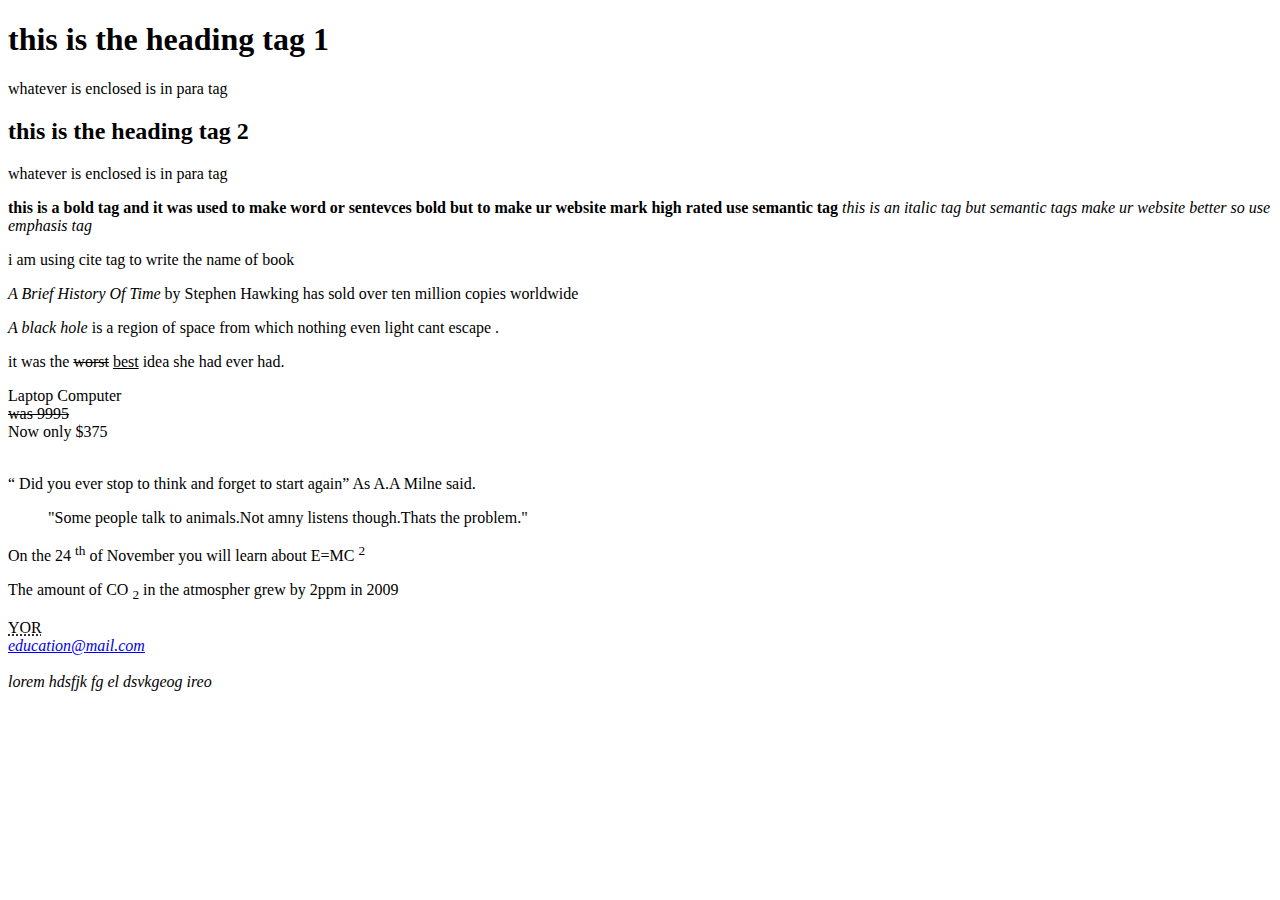
<file: chp1-2.html/index.html>
<!DOCTYPE html>
<html lang="en">
<head>
    <meta charset="UTF-8">
    <meta name="viewport" content="width=device-width, initial-scale=1.0">
    <title>Chp1-2-tags</title>
</head>
<body>
    <h1>this is the heading tag 1</h1>
    <p>whatever is enclosed is in para tag</p>
    <h2>this is the heading tag 2</h2>
    <p>whatever is enclosed is in para tag</p>
    <b>this is a bold tag and it was used to make word or sentevces bold</b>
    <strong>but to make ur website mark high rated use semantic tag</strong>
    <i>this is an italic tag</i>
    <em>but semantic tags make ur website better so use emphasis tag</em>
<br>
<p>i am using cite tag to write the name of book</p> 
<p><cite>A Brief History Of Time </cite> by Stephen Hawking has sold over ten million copies worldwide</p>
<p><dfn>A black hole</dfn> is a region of space from which nothing even light cant escape .
<p>it was the <del>worst</del> <ins>best</ins> idea she had ever had. <br>

<p>Laptop Computer <br>
    <del>was 9995</del> <br> Now only $375 </p>
    <br>
    <q> Did you ever stop to think and forget to start again</q>
    As A.A Milne said. <blockquote>"Some people talk to animals.Not amny listens though.Thats the problem." </blockquote> 
<p>On the 24 <sup>th</sup> of November you will learn about E=MC <sup>2</sup></p> 
<p>The amount of CO <sub>2</sub> in the atmospher grew by 2ppm in 2009 </p>
 <abbr title="year of research-">YOR</abbr>
 <address>
    <a href="education@email.com">education@mail.com</a> <br> 
    <br> lorem hdsfjk fg el dsvkgeog ireo
 </address>


</p>
</body>
</html>
</file>
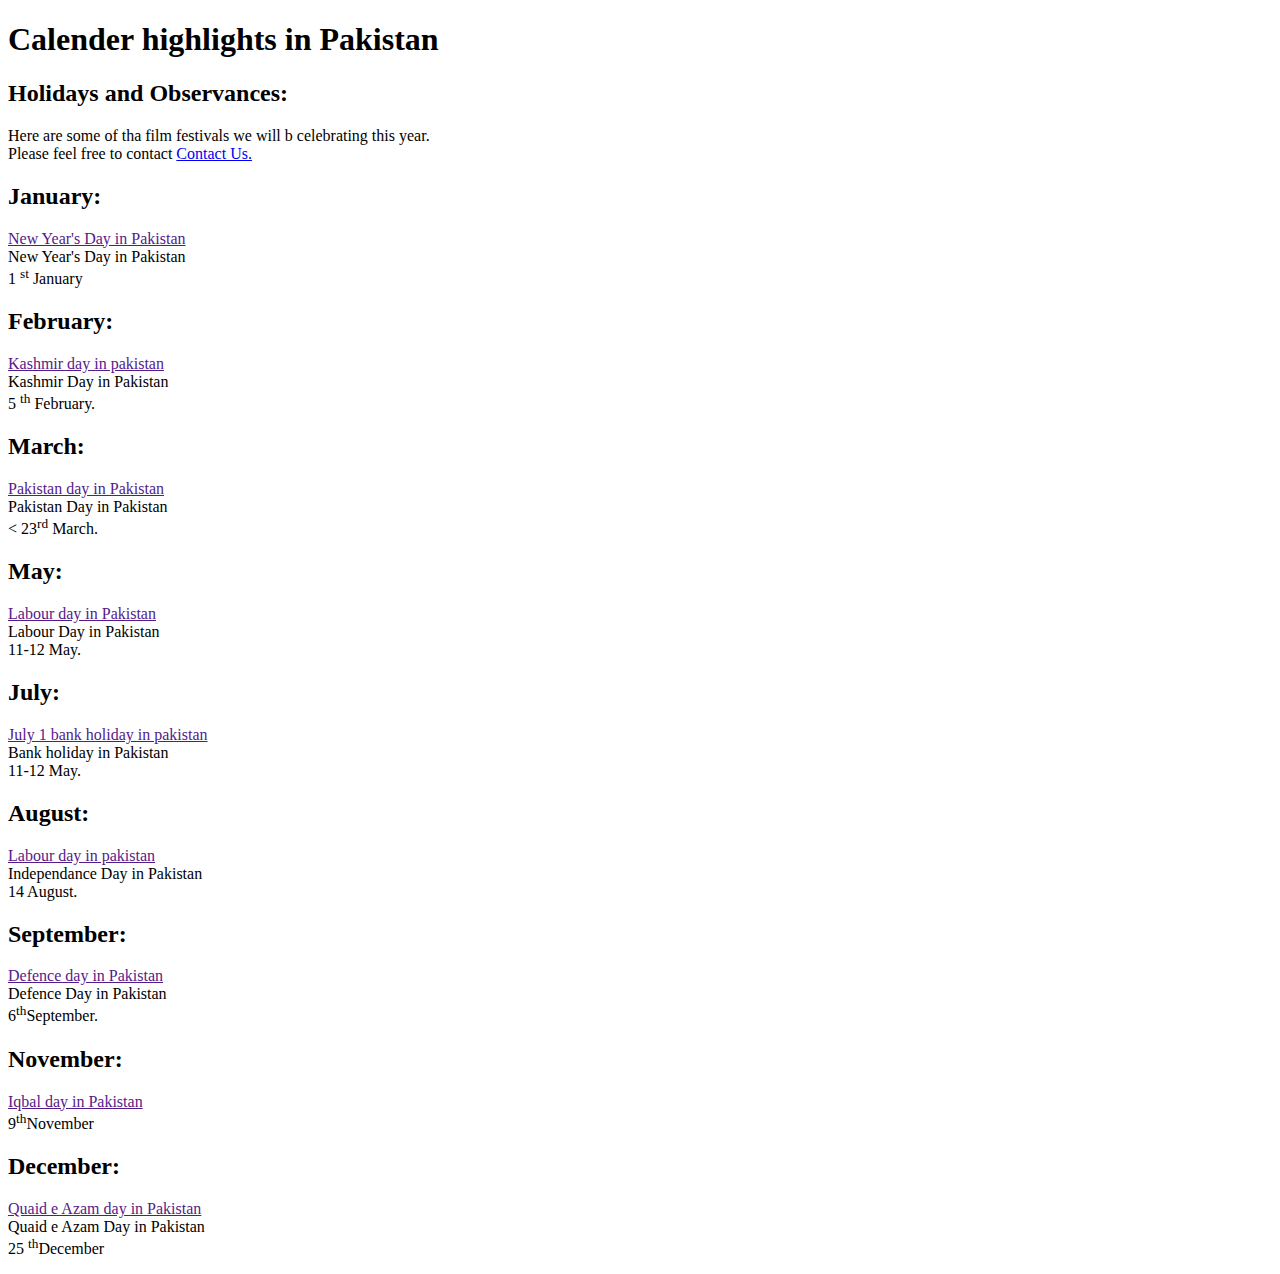
<file: chp4/index.html>
<!DOCTYPE html>
<html lang="en">
<head>
    <meta charset="UTF-8">
    <meta name="viewport" content="width=device-width, initial-scale=1.0">
    <title>Piaic - html -css - assignments</title>
</head>
<body>
    <h1>Calender highlights in Pakistan</h1>
    <h2>Holidays and Observances:</h2>
   <p> Here are some of tha film festivals we will b celebrating this year. <br>Please feel free to contact <a href="/contactus.html">Contact Us.</a> </p>
    <h2>January:</h2>
    <p><a href="">New Year's Day in Pakistan</a><br>
    New Year's Day in Pakistan <br>
    1 <sup>st</sup> January</p>
     
    <h2>February:</h2>
    <p><a href="">Kashmir day in pakistan</a><br>
    Kashmir Day in Pakistan <br>
    5 <sup>th</sup> February.</p>

    <h2>March:</h2>
    <p><a href="">Pakistan day in Pakistan</a> <br>
    Pakistan Day in Pakistan <br> <
    23<sup>rd</sup> March.</p>

    <h2>May:</h2>
    <p><a href="">Labour day in Pakistan</a><br>
    Labour Day in Pakistan <br>
    11-12 May.</p>

    <h2>July:</h2>
    <p><a href="">July 1 bank holiday in pakistan</a> <br>
    Bank holiday in Pakistan <br>
    11-12 May.</p>

    <h2>August:</h2>
    <p><a href="">Labour day in pakistan</a> <br>
    Independance  Day in Pakistan <br>
    14 August.</p>

    <h2>September:</h2>
    <p><a href="">Defence day in Pakistan</a> <br>
    Defence Day in Pakistan <br>
    6<sup>th</sup>September.</p>

    <h2>November:</h2>
    <p><a href="">Iqbal day in Pakistan</a> <br>
    9<sup>th</sup>November <br></p>

    <h2>December:</h2>
    <p><a href=""> Quaid e Azam day in Pakistan</a> <br>
    Quaid e Azam Day in Pakistan <br>
    25 <sup>th</sup>December</p>




  
</body>
</html>
</file>
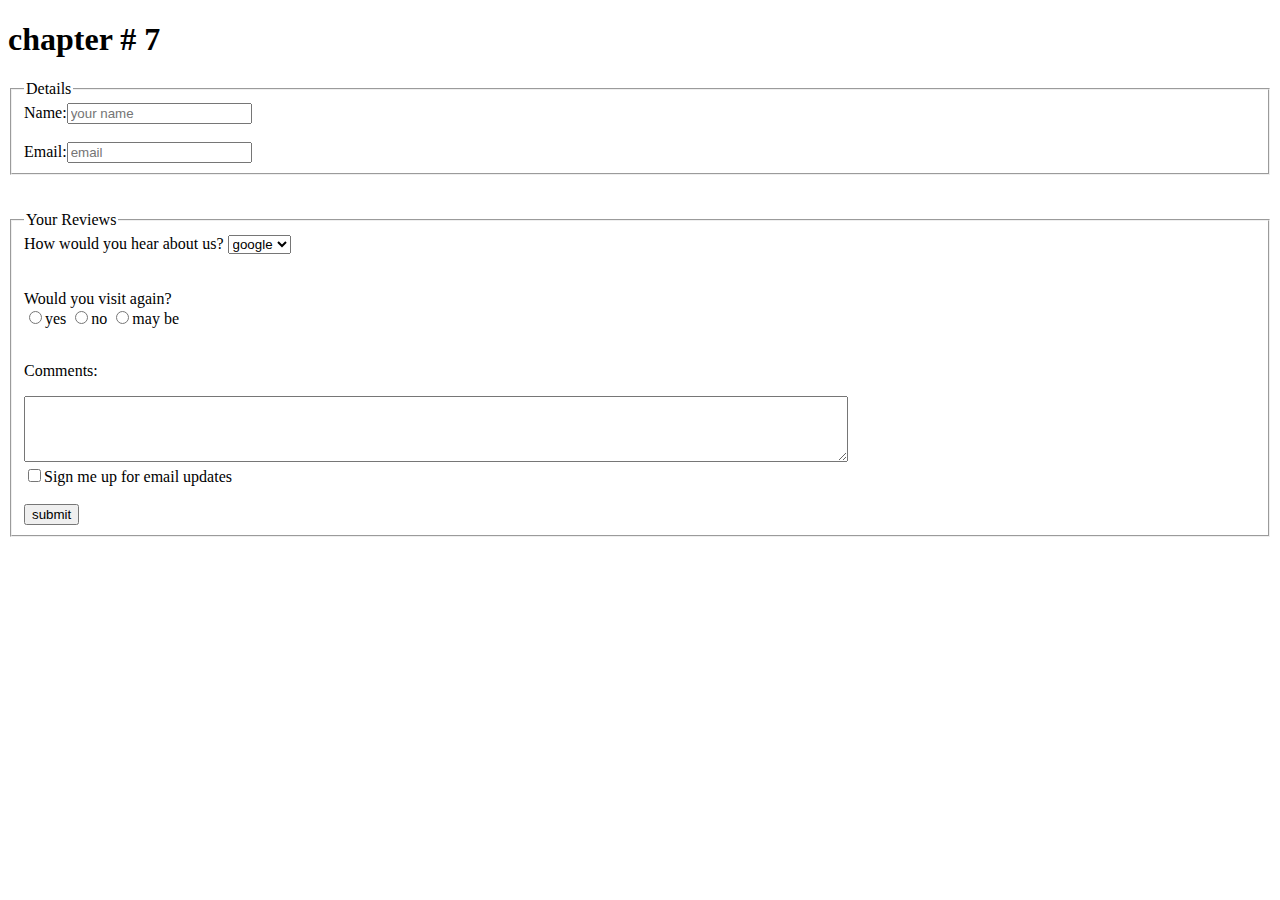
<file: CHP7/index.html>
<!DOCTYPE html>
<html lang="en">
<head>
    <meta charset="UTF-8">
    <meta name="viewport" content="width=device-width, initial-scale=1.0">
    <title>Form</title>
</head>
<body>
    <h1>chapter # 7</h1>
    <fieldset>
        <legend>Details</legend>
        <label for="name">Name:</label><input type="text" placeholder="your name"> <br> <br>
        <label for="email">Email:</label><input type="text" placeholder="email"> <br>
    </fieldset>
    <br><br>
    <fieldset>
        <legend>Your Reviews</legend>
        <label >How would you hear about us?</label> <select name="hear"  >
            <option value="google">google</option>
        </select>
        <br><br><br>
        Would you visit again? <br>
        <input type="radio"  id="yes"><label for="">yes</label>
        <input type="radio"  id="no"><label for="">no</label>
        <input type="radio"  id="may be"><label for="">may be</label><br><br>
        <p>Comments:</p>
        <textarea rows="4" cols="100" ></textarea>
        <br>
        <input type="checkbox"><label for="checkbox">Sign me up for email updates</label><br>
        <BR>
        <input type="button" value="submit">

    </fieldset>
</body>

</html>
</file>
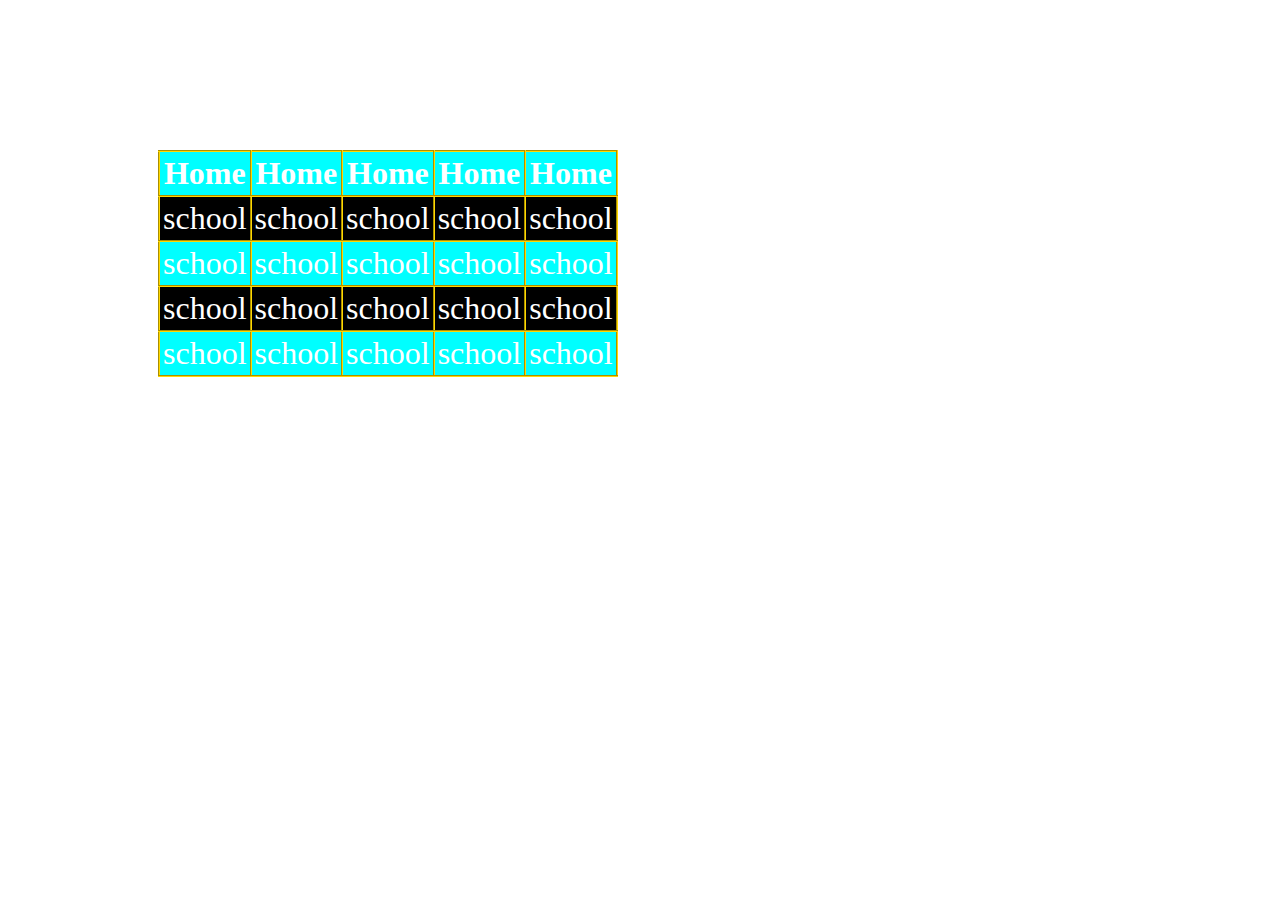
<file: time table/index.html>
<!DOCTYPE html>
<html lang="en">
<head>
    <meta charset="UTF-8">
    <meta name="viewport" content="width=device-width, initial-scale=1.0">
    <title>time table with css</title>
    <link rel="stylesheet" href="style.css">
</head>
<body>
    <table>
        <tr class="abc">
            <th>Home</th>
            <th>Home</th>
            <th>Home</th>
            <th>Home</th>
            <th>Home</th>
        </tr>
        <tr>
            <td>school</td>
            <td>school</td>
            <td>school</td>
            <td>school</td>
            <td>school</td>
        </tr>
        <tr class="abc">
            <td>school</td>
            <td>school</td>
            <td>school</td>
            <td>school</td>
            <td>school</td>
        </tr>
        <tr>
            <td>school</td>
            <td>school</td>
            <td>school</td>
            <td>school</td>
            <td>school</td>
        </tr>
        <tr class="abc">
            <td>school</td>
            <td>school</td>
            <td>school</td>
            <td>school</td>
            <td>school</td>
        </tr>
    </table>
</body>
</html>
</file>
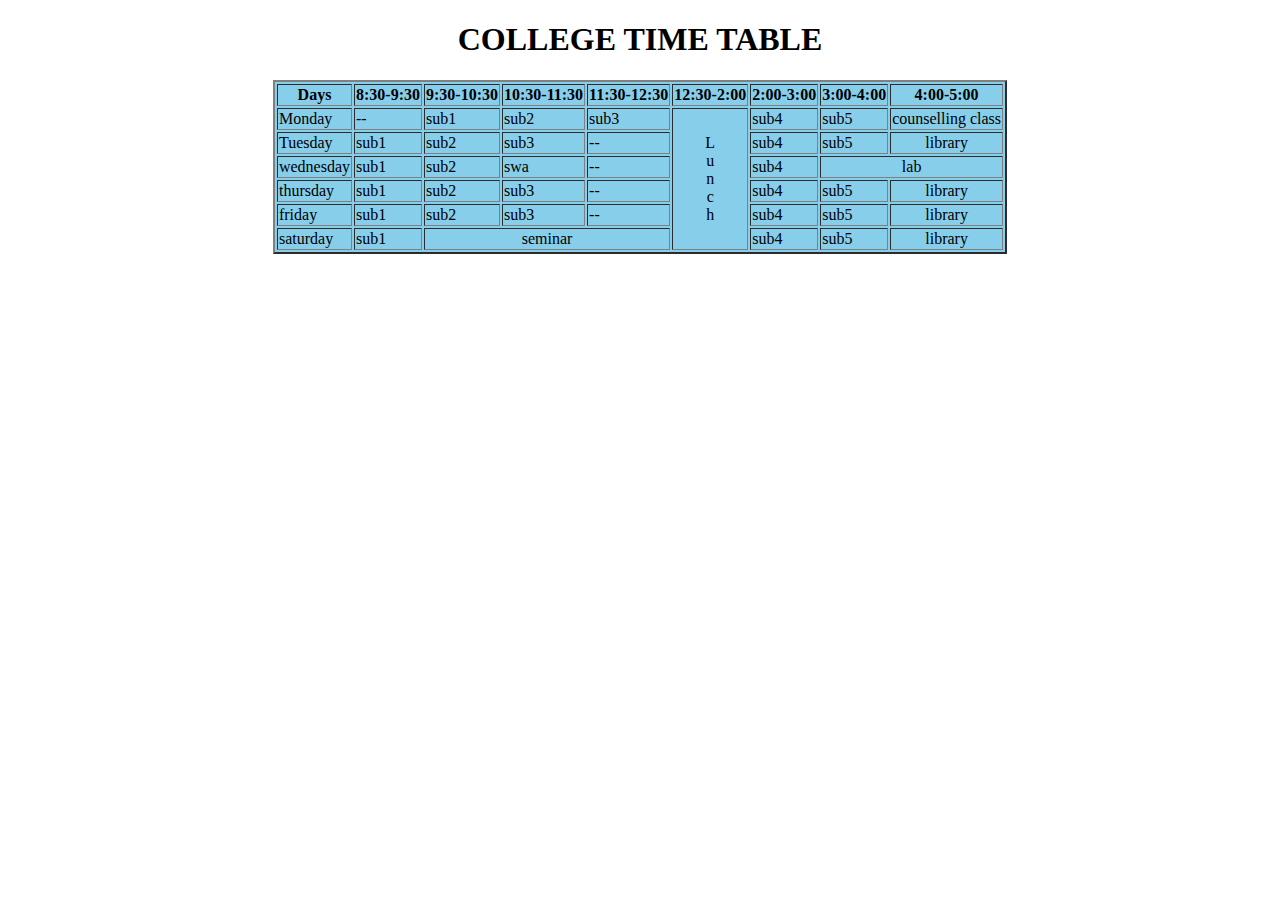
<file: table.html>
<!DOCTYPE html>
<html lang="en">
<head>
    <meta charset="UTF-8">
    <meta name="viewport" content="width=device-width, initial-scale=1.0">
    <title>school time table</title>
</head>
<body>
     <h1  align="center"> COLLEGE TIME TABLE</h1>
    <table align="center" border="2" bgcolor=skyblue >
            <tr>
            <th>Days</th>
            <th>8:30-9:30</th>
            <th>9:30-10:30</th>
            <th>10:30-11:30</th>
            <th>11:30-12:30</th>
            <th>12:30-2:00</th>
            <th>2:00-3:00</th>
            <th>3:00-4:00</th>
            <th>4:00-5:00</th>
        </tr>
<!-- row2 -->
    <tr>
<td>Monday</td>
<td>--</td>
<td >sub1</td>
<td>sub2</td>
<td>sub3</td>
<td rowspan="8" align="center" rowspan="6" valign="middle">L<br>u<br>n<br>c<br>h </td>
<td>sub4</td>
<td>sub5</td>
<td>counselling class</td>
        </tr>
    <!-- row3 -->
        <tr>
<td>Tuesday</td>
<td>sub1</td>
<td>sub2</td>
<td>sub3</td>
<td>--</td>
<td>sub4</td>
<td>sub5</td>
<td align="center">library</td>
    </tr>
        <tr>
             <td>wednesday</td>
            <td>sub1</td>
            <td>sub2</td>
            <td>swa</td>
            <td>--</td>
            <td>sub4</td>
            <td colspan="3" align="center">lab</td>
            
        </tr>
        <tr>
            <td>thursday</td>
            <td>sub1</td>
            <td>sub2</td>
            <td>sub3</td>
            <td>--</td>
            <td>sub4</td>
            <td>sub5</td>
            <td align="center">library</td>
        
        </tr>
        <tr>
            <td>friday</td>
        <td>sub1</td>
        <td>sub2</td>
        <td>sub3</td>
        <td>--</td>
        <td>sub4</td>
        <td>sub5</td>
        <td align="center">library</td>
        </tr>
        <tr>
            <td>saturday</td>
            <td>sub1</td>
            <td colspan="3" align="center">seminar</td>
            <td>sub4</td>
            <td>sub5</td>
            <td align="center">library</td>
            
        </tr>
    </table>
   
</body>
</html>
</file>
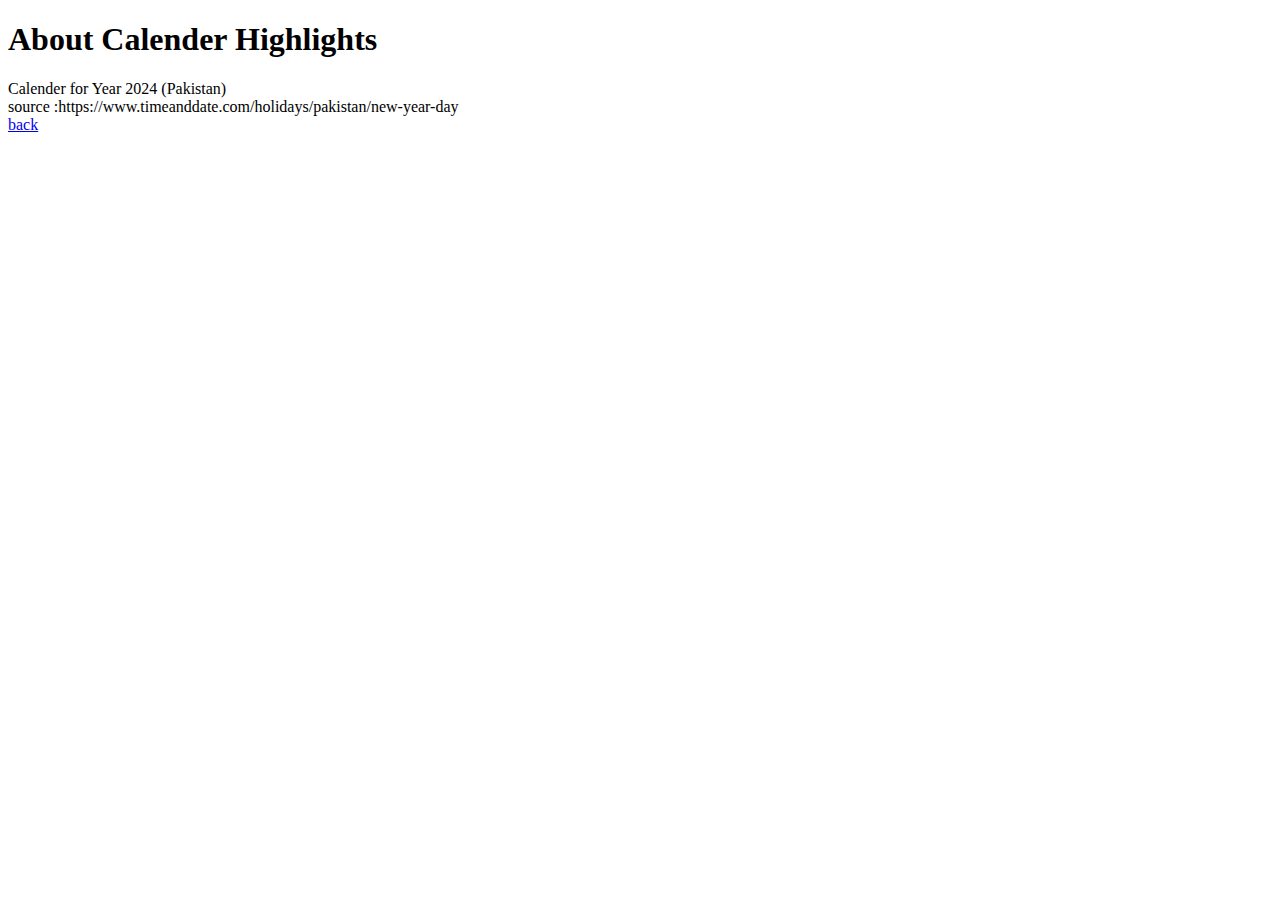
<file: chp4/4b.html>
<!DOCTYPE html>
<html lang="en">
<head>
    <meta charset="UTF-8">
    <meta name="viewport" content="width=device-width, initial-scale=1.0">
    <title>4B</title>
</head>
<body>
    <h1>About Calender Highlights</h1>
    <p>Calender for Year 2024 (Pakistan) <br>
        source :https://www.timeanddate.com/holidays/pakistan/new-year-day <br>
    <a href="/index.html">back</a>
    </p>
    
    
    </body>
    </html>
</file>
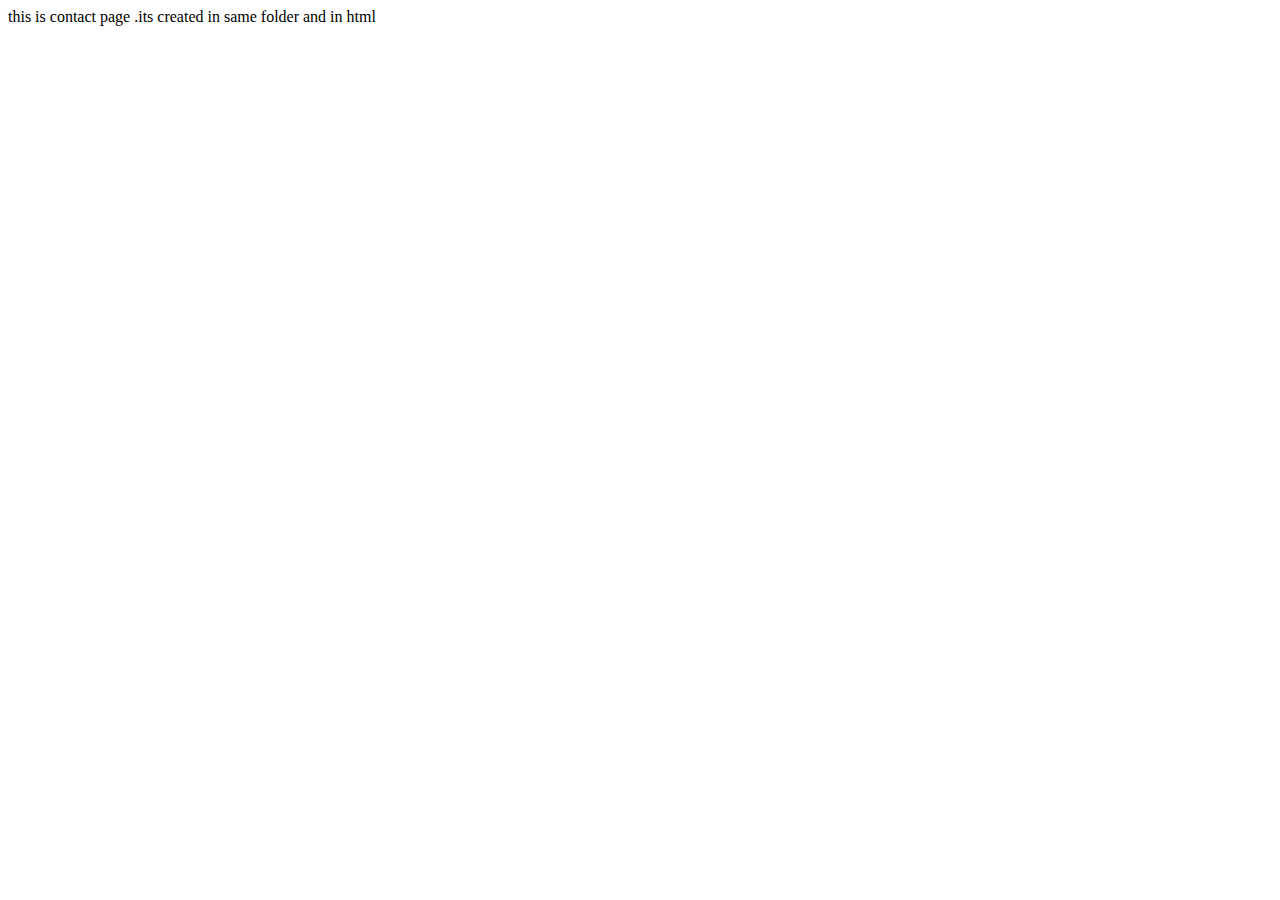
<file: chp4/contactus.html>
<!DOCTYPE html>
<html lang="en">
<head>
    <meta charset="UTF-8">
    <meta name="viewport" content="width=device-width, initial-scale=1.0">
    <title>contact us</title>
</head>
<body>
    this is contact page .its created in same folder and in html
</body>
</html>
</file>
<file: time table/style.css>
table,th,td{
    border: 2px groove gold;    
}
table{
    margin:150px 150px 150px 150px ;
    color: white;
    font-size: xx-large;
    border-collapse:collapse ;
    background-color: black;
}
td,th{
    text-align: center;
    padding: 3px;
 }
 td:hover{
    background-color: cornflowerblue;
    transform: scale(1.5);
    transition: 1s;
 }
 .abc{
    background-color: aqua;
 }
 th:hover{
    background-color: cornflowerblue;
    transform: scale(1.5);
    transition: 3s;
 }
</file>
